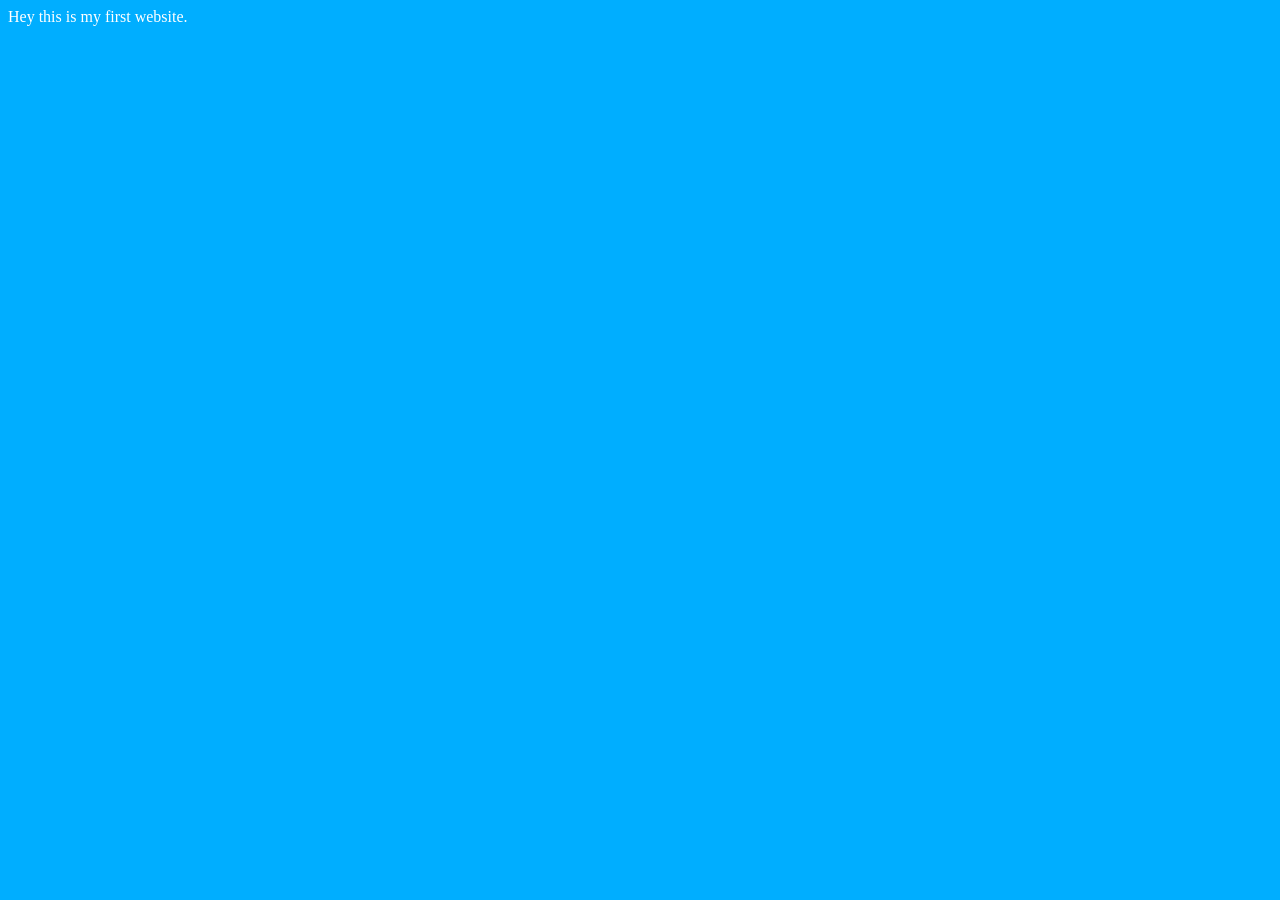
<file: index.html>
<!DOCTYPE html>
<html lang="en">
<head>
    <meta charset="UTF-8">
    <meta name="viewport" content="width=device-width, initial-scale=1.0">
    <title>Avinash ki first website</title>
    <link rel="stylesheet" href="style.css">
</head>
<body>
    Hey this is my first website.

    <script src="script.js"></script>
</body>
</html>
</file>
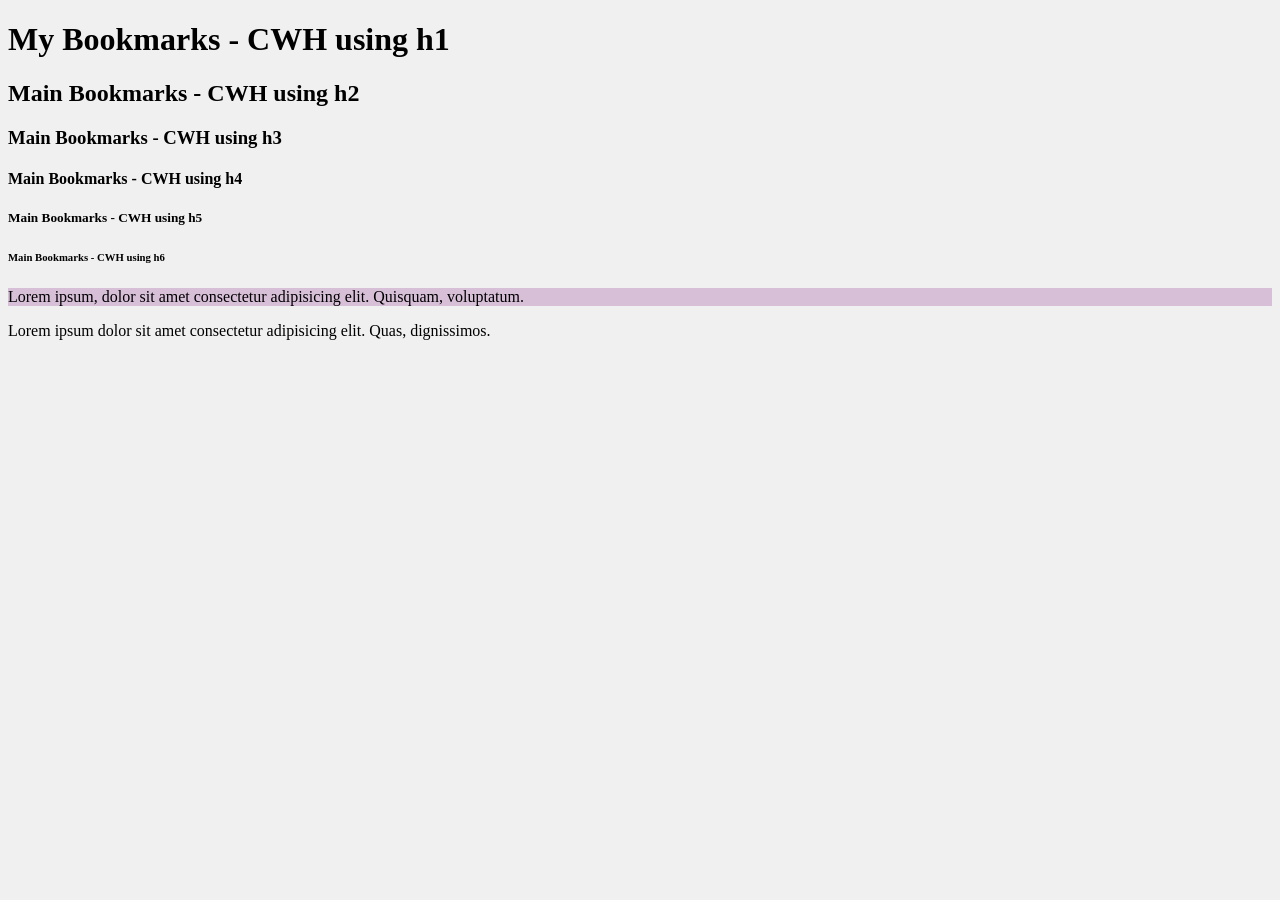
<file: Video 4/index.html>
<!DOCTYPE html>
<html lang="en">
<head>
    <meta charset="UTF-8">
    <meta name="viewport" content="width=device-width, initial-scale=1.0">
    <title>My Bookmarks - CWH</title>
    <link rel="stylesheet" href="style.css">
</head>
<body>
    <h1>My Bookmarks - CWH using h1</h1>
    <h2>Main Bookmarks - CWH using h2</h2>
    <h3>Main Bookmarks - CWH using h3</h3>
    <h4>Main Bookmarks - CWH using h4</h4>
    <h5>Main Bookmarks - CWH using h5</h5>
    <h6>Main Bookmarks - CWH using h6</h6>

    <p style="background-color: thistle;">Lorem ipsum, dolor sit amet consectetur adipisicing elit. Quisquam, voluptatum.
    </p>
    <p>Lorem ipsum dolor sit amet consectetur adipisicing elit. Quas, dignissimos.</p>
</body>
</html>
</file>
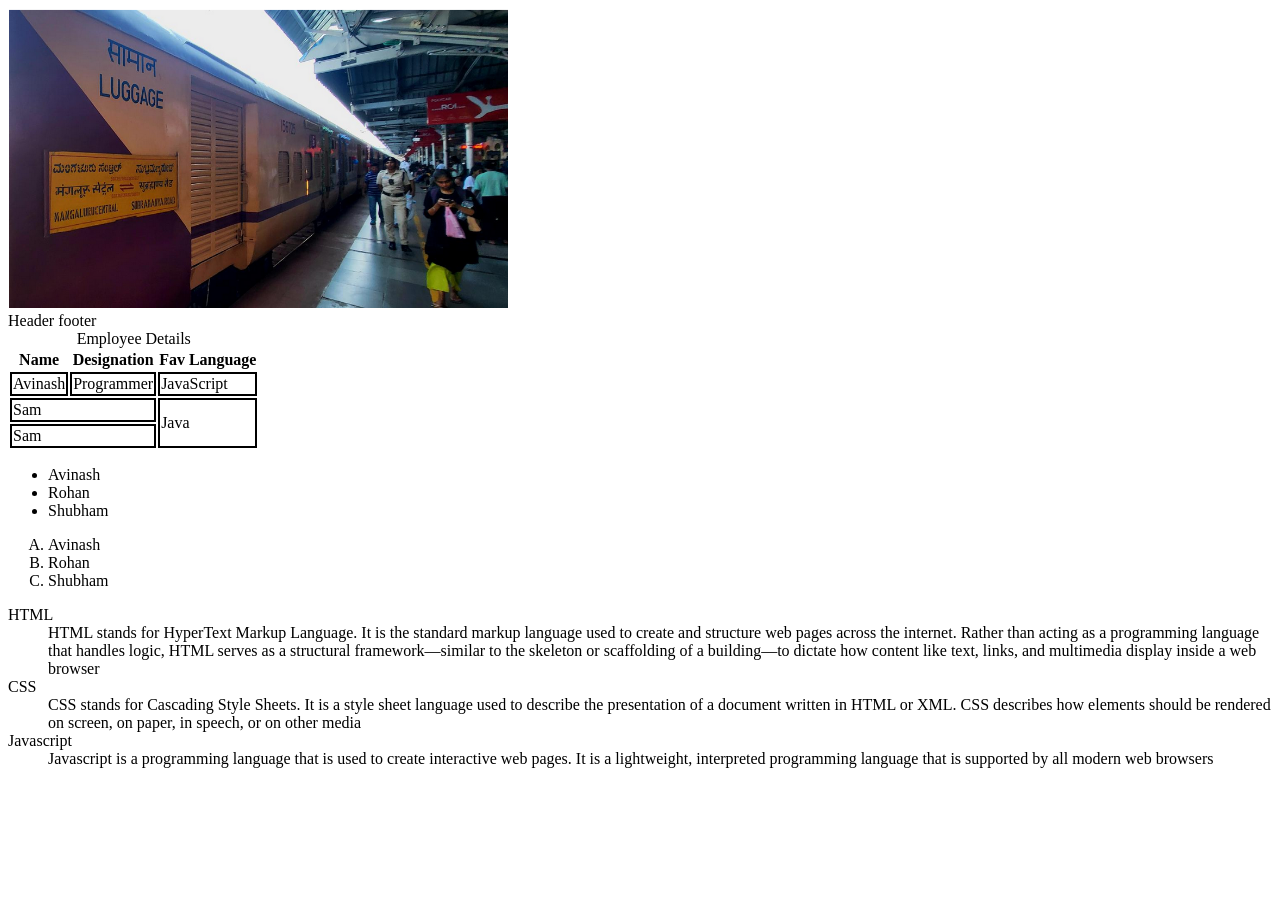
<file: Video 5/index.html>
<!DOCTYPE html>
<html lang="en">

<head>
    <meta charset="UTF-8">
    <meta name="viewport" content="width=device-width, initial-scale=1.0">
    <title>Images</title>
    <link rel="stylesheet" href="style.css">
</head>

<body>
    <img width="500" height="300" src="Train image.png" alt="Train image">
    <br>
    <table>
        <caption>Employee Details</caption>

        <thead>
            Header
        </thead>
        <tfoot>
            footer
        </tfoot>
        <thead>
        <tbody>
            <tr>
                <th>Name</th>
                <th>Designation</th>
                <th>Fav Language</th>
            </tr>
            </thead>
            <tr>
                <td>Avinash</td>
                <td>Programmer</td>
                <td>JavaScript</td>
            </tr>
            <tr>
                <td colspan="2">Sam</td>
                <td rowspan="2">Java</td>
            </tr>
            <tr>
                <td colspan="2">Sam</td>
            </tr>
        </tbody>
    </table>



    <ul>
        <li>Avinash</li>
        <li>Rohan</li>
        <li>Shubham</li>
    </ul>
     <ol type="A">
        <li>Avinash</li>
        <li>Rohan</li>
        <li>Shubham</li>
    </ol>

    <dl>
        <dt>HTML</dt>
        <dd>HTML stands for HyperText Markup Language. It is the standard markup language used to create and structure web pages across the internet. Rather than acting as a programming language that handles logic, HTML serves as a structural framework—similar to the skeleton or scaffolding of a building—to dictate how content like text, links, and multimedia display inside a web browser</dd>
        <dt>CSS</dt>
        <dd>CSS stands for Cascading Style Sheets. It is a style sheet language used to describe the presentation of a document written in HTML or XML. CSS describes how elements should be rendered on screen, on paper, in speech, or on other media</dd>
        <dt>Javascript</dt>
        <dd>Javascript is a programming language that is used to create interactive web pages. It is a lightweight, interpreted programming language that is supported by all modern web browsers</dd>
</body>

</html>
</file>
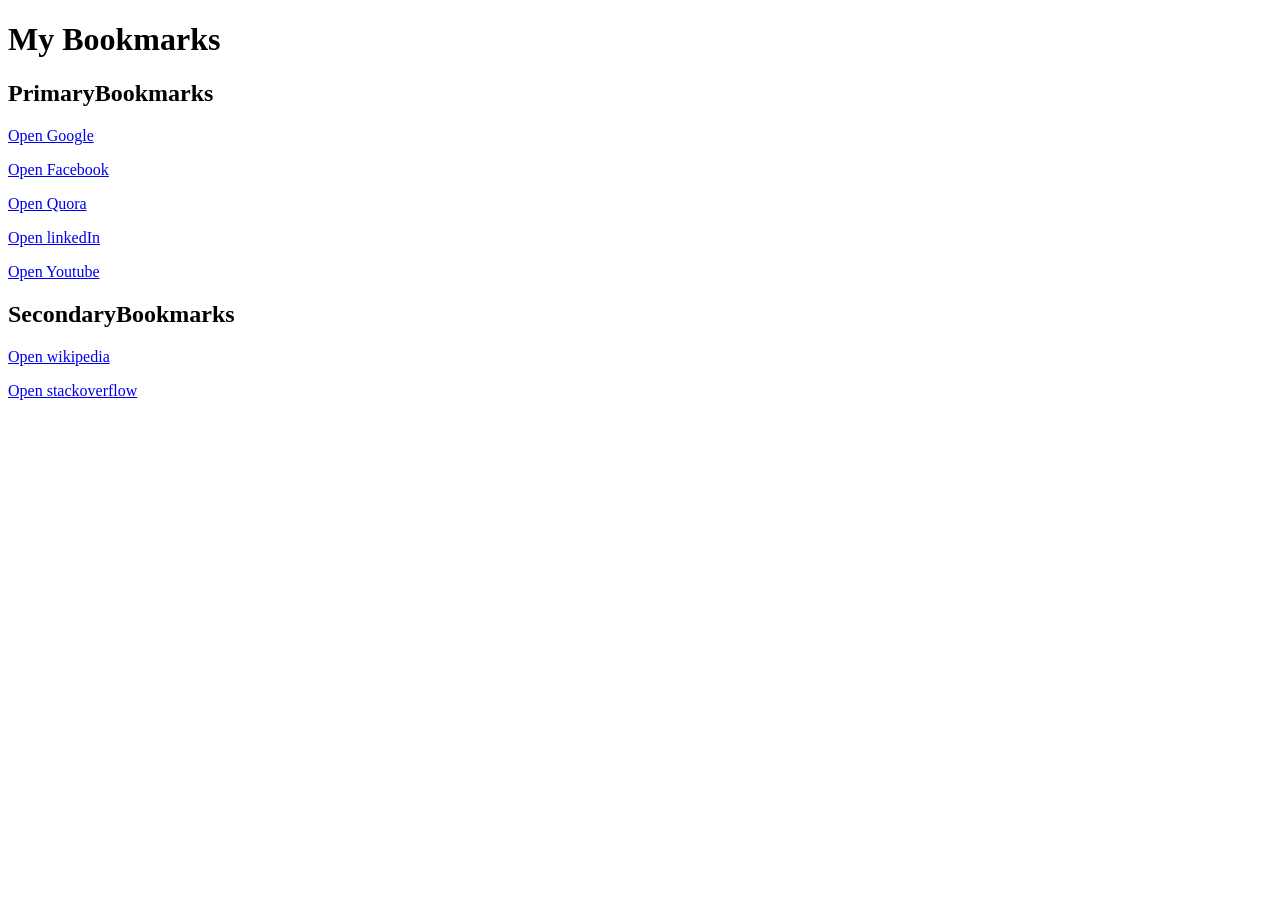
<file: Video 4/bookmarkmanager.html>
<!DOCTYPE html>
<html lang="en">
<head>
    <meta charset="UTF-8">
    <meta name="viewport" content="width=device-width, initial-scale=1.0">
    <title>Boomark Manager - CWH</title>
</head>
<body>
    <h1>My Bookmarks</h1>
    <h2>PrimaryBookmarks</h2>
    <p><a target="_blank" href="https://www.google.com">Open Google</a></p>    
    <p><a target="_blank" href="https://www.facebook.com">Open Facebook</a>
    <p><a target="_blank" href="https://www.Quora.com">Open Quora</a>
    <p><a target="_blank" href="https://www.linkedin.com">Open linkedIn</a>
    <p><a target="_blank" href="https://www.youtube.com">Open Youtube</a>
    
    <h2>SecondaryBookmarks</h2>
    <p><a target="_blank" href="https://www.wikipedia.com">Open wikipedia</a></p>
    <p><a target="_blank" href="https://www.stackoverflow.com">Open stackoverflow</a></p>
</body>
</html>
</file>
<file: style.css>
body{
    background-color: rgb(0, 174, 255);
    color: white;
}
</file>
<file: Video 4/style.css>
body{
    background-color: rgb(240, 240, 240);
}
</file>
<file: Video 5/style.css>
td {
    border: 2px solid black;
}
</file>
